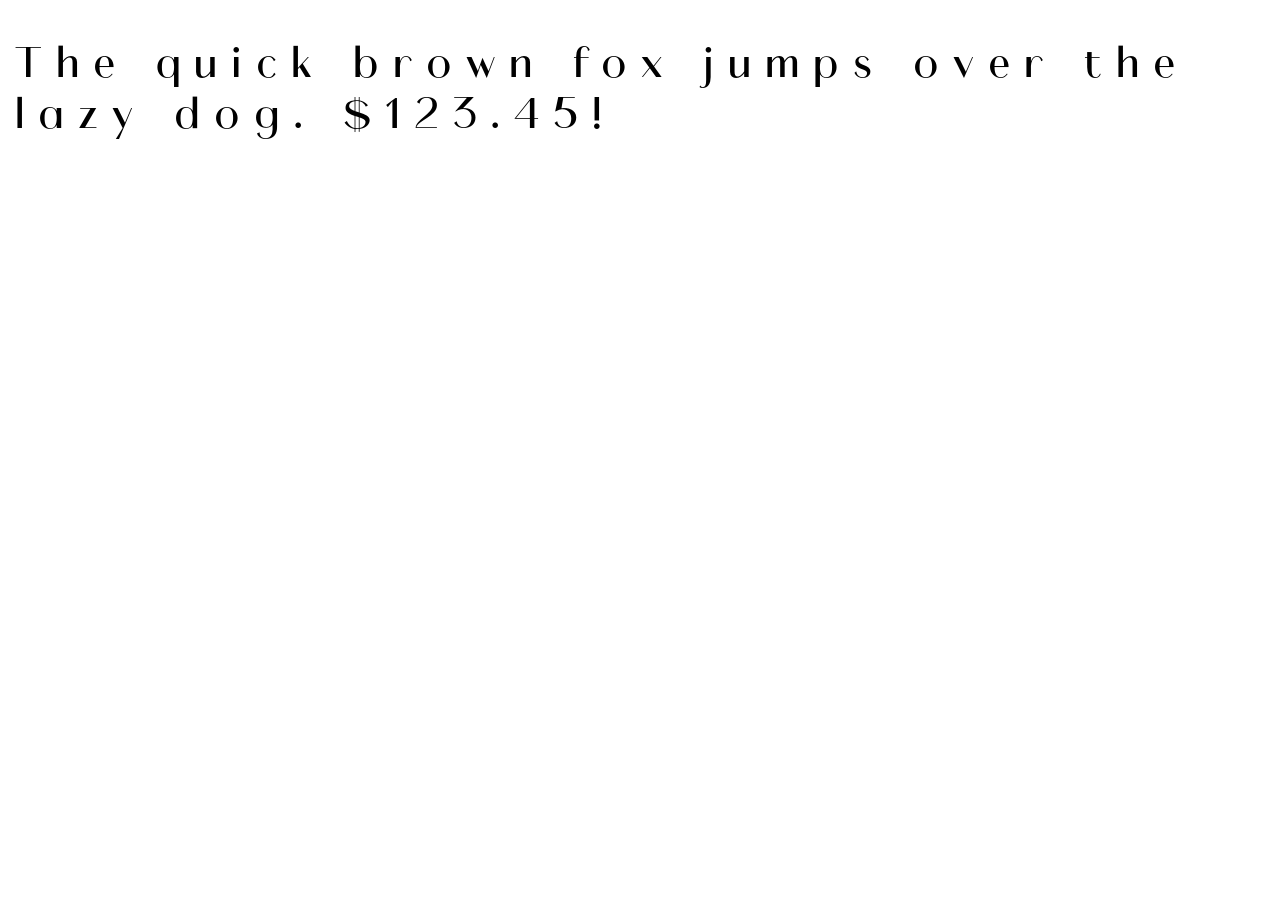
<file: src/assets/fonts/houstiq-font/Houstiq 2/Web-PS/Houstiq 2.html>
<!DOCTYPE html PUBLIC "-//W3C//DTD XHTML 1.0 Strict//EN" "http://www.w3.org/TR/xhtml1/DTD/xhtml1-strict.dtd">
<html lang="en" xml:lang="en" xmlns="http://www.w3.org/1999/xhtml">
<head>
<meta content="text/html; charset=utf-8" http-equiv="content-type"/>
<meta content="en-us" http-equiv="Content-Language"/>
<title>Houstiq 2 Regular - Web Font Specimen</title>
<link rel="stylesheet" type="text/css" media="screen" href="Houstiq 2.css" />
<style type="text/css" media="screen">
body { font-size: 42px; font-family: "Houstiq2", Georgia; }
</style>
</head>
<body>
<p contenteditable="true">The quick brown fox jumps over the lazy dog. $123.45!</p>
</body>
</html>
</file>
<file: src/assets/fonts/houstiq-font/Houstiq 2/Web-PS/Houstiq 2.css>
/* Webfont: Houstiq2-Regular */@font-face {
    font-family: 'Houstiq2';
    src: url('Houstiq 2.woff2') format('woff2'), /* Modern Browsers */
         url('Houstiq 2.otf') format('opentype'); /* Safari, Android, iOS */
             font-style: normal;
    font-weight: normal;
    text-rendering: optimizeLegibility;
}
</file>
